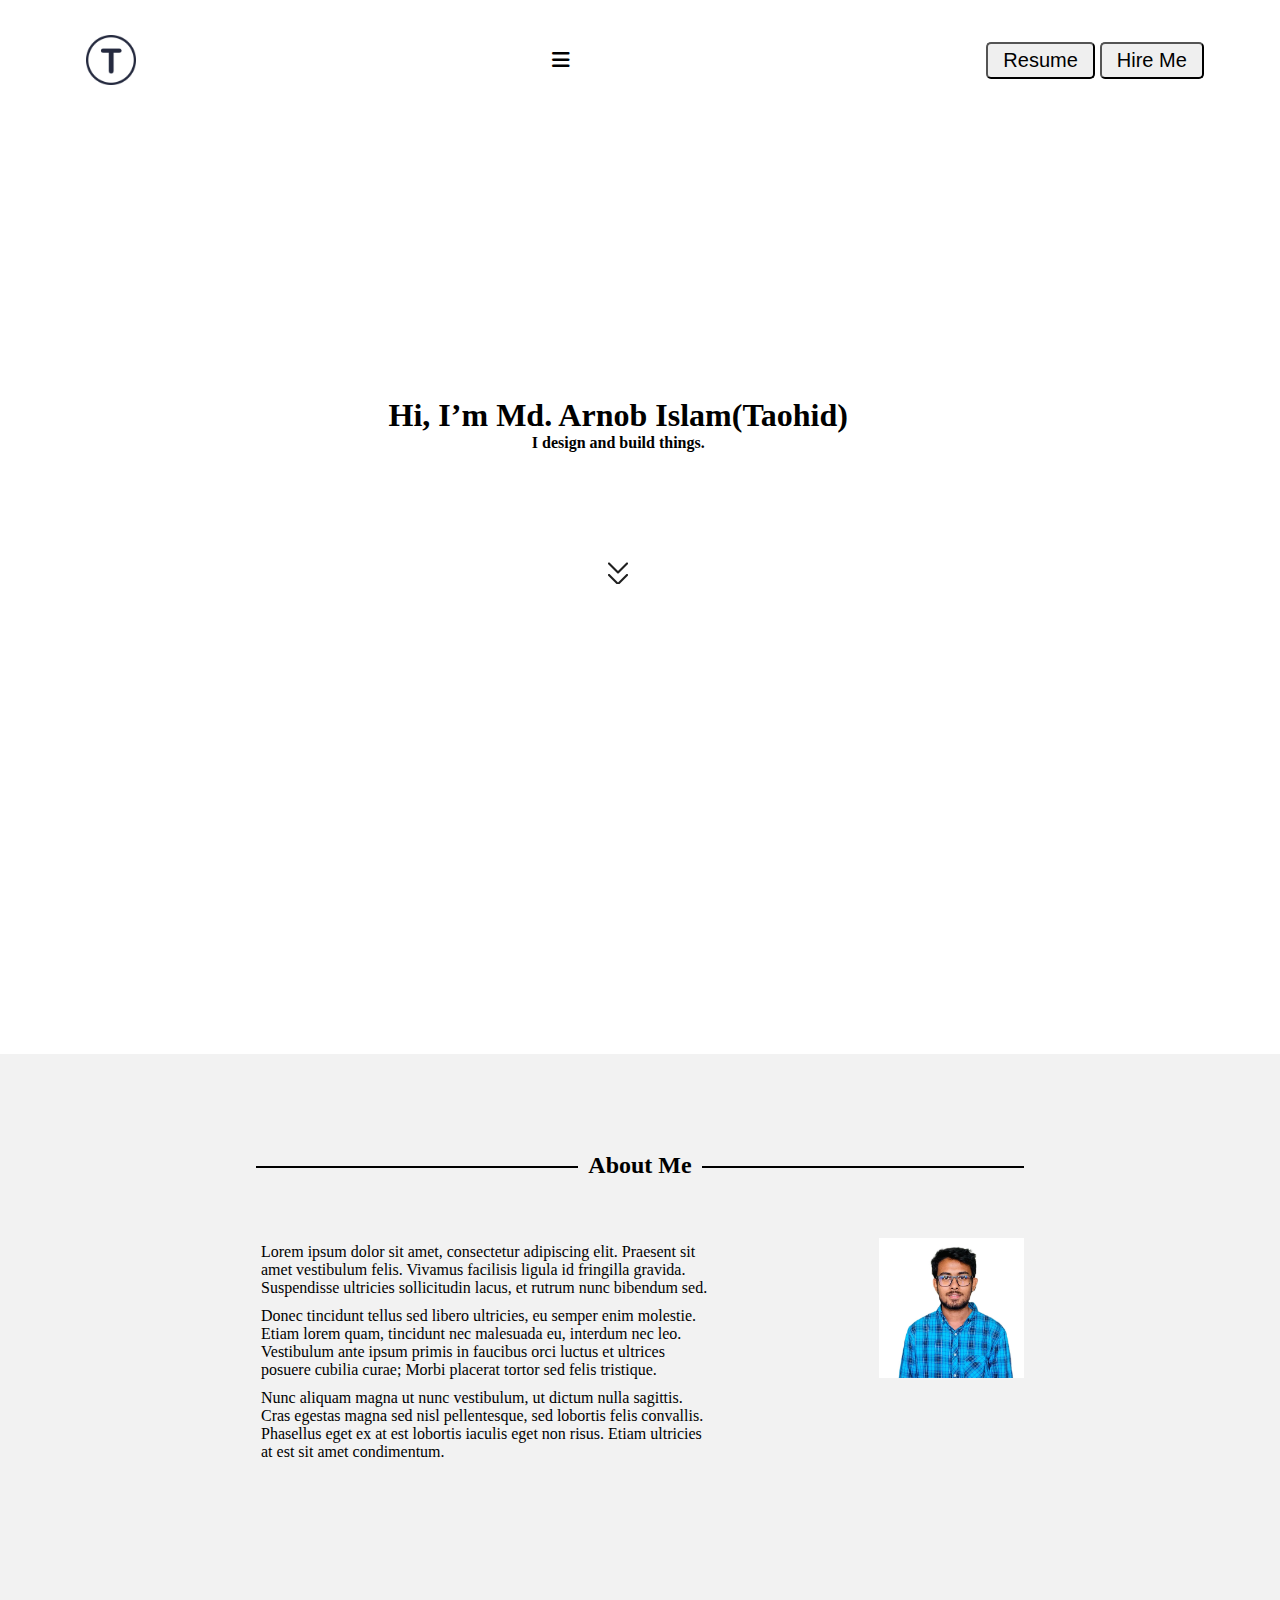
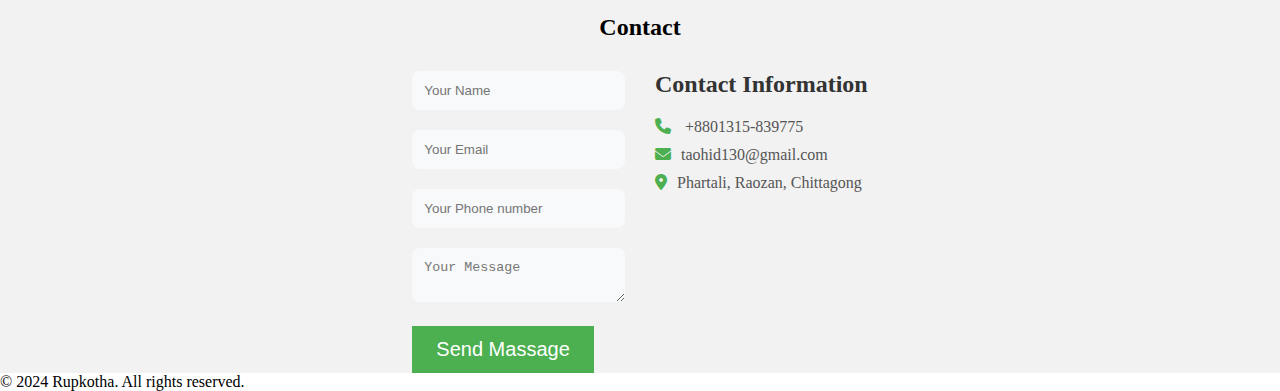
<file: index.html>
<!DOCTYPE html>
<html lang="en">

<head>
    <meta charset="UTF-8">
    <meta name="viewport" content="width=device-width, initial-scale=1.0">
    <link rel="stylesheet" href="https://cdnjs.cloudflare.com/ajax/libs/font-awesome/6.5.1/css/all.min.css">
    <title>Rupkotha</title>
    <!-- <link rel="icon" href="./logo.ico" type="image/x-icon" /> -->
    <link rel="icon" href="./t-solid (2).svg" type="image/x-icon" />
    <link rel="stylesheet" href="style.css">
    <script type="text/javascript" src="sript.js"></script>
    
</head>

<body>
  <div class="homepage">
    <header>
        <img src="./taohid.png" width="50px" height="50px" style="margin-left: 0px;" alt="">
        <div class="menu-icon" onclick="toggleMenu()">
            <i class="fas fa-bars"></i>
        </div>
        <nav class="menu">
            <ul class="nav_links">
                <li ><a href="#" class="nav_link" data-section="aboutme">About</a></li>
                <li><a title="Not working yet" href="#" class="nav_link" data-section="experience">Experience</a></li>
                <li><a title="Not working yet" href="#" class="nav_link" data-section="project">Project</a></li>
                <li><a href="#" class="nav_link" data-section="contact">Contact</a></li>
            </ul>

        </nav>
        <a class="bt" href="#a">
            <button>Resume</button>
            <button>Hire Me</button>
        </a>

    </header>

    <div class="firstpage">

        <div class="hero">
            <h1>Hi, I’m Md. Arnob Islam(Taohid)</h1>
            <h4> I design and build things.</h4>
        </div>

        <div class="heroarro">

            <a href="#aboutme"> <img src="./hero-arrow.png" alt=""></a>

        </div>

    </div>

  </div>
   

    <div class="about" id="aboutme">
        <div class="a">

            <h2 class="horizontal"><span>About Me</span></h2>

        </div>

        <div class="container">

            <div class="text">
                <p>Lorem ipsum dolor sit amet, consectetur adipiscing elit.
                    Praesent sit amet vestibulum felis.
                    Vivamus facilisis ligula id fringilla gravida.
                    Suspendisse ultricies sollicitudin lacus,
                    et rutrum nunc bibendum sed.
                </p>
                <p>
                    Donec tincidunt tellus sed libero ultricies, eu semper enim molestie.
                    Etiam lorem quam, tincidunt nec malesuada eu, interdum nec leo.
                    Vestibulum ante ipsum primis in faucibus orci luctus et ultrices posuere cubilia curae;
                    Morbi placerat tortor sed felis tristique.

                </p>
                <p>
                    Nunc aliquam magna ut nunc vestibulum, ut dictum nulla sagittis. Cras egestas magna sed nisl
                    pellentesque, sed lobortis felis convallis.
                    Phasellus eget ex at est lobortis iaculis eget non risus. Etiam ultricies at est sit amet
                    condimentum.
                </p>
            </div>

            <div class="photo">
                <img src="./image2 new.jpg" height="150" width="">
            </div>


        </div>

    </div>


    <section class="contact" id="contact">
        
        <div class="container">
            <div class="header">
                <h2 class="horizontal"><span>Contact</span></h2>
            </div>
            <div class="spacer"></div>
           
            <div class="contact-wrapper">
                <div class="contact-form">
                    <!-- <h3 style="margin-bottom: 5px; font-size: 25px;">Send Message </h3> -->
                    <form>
                        <div class="form-group">
                            <input type="text" name="name" placeholder="Your Name">
                        </div>
                        <div class="form-group">
                            <input type="email" name="email" placeholder="Your Email">
                        </div>
                        <div class="form-group">
                            <input type="number" name="number" placeholder="Your Phone number">
                        </div>
                        <div class="form-group">
                            <textarea name="message" placeholder="Your Message"></textarea>
                        </div>
                        <button>Send Massage</button>

                    </form>
                </div>
                <div class="contact-info">
                    <h3>Contact Information</h3>
                    <p> <i class="fas fa-phone"></i> +8801315-839775</p>
                    <p><i class="fas fa-envelope"></i>taohid130@gmail.com</p>
                    <p><i class="fas fa-map-marker-alt"></i>Phartali, Raozan, Chittagong</p>


                </div>

            </div>
        </div>
    </section>




    <button  id="scrollToTopBtn" onclick="scrollToTop()" title="Go to top">Top</button>

    <footer>
        <div className="footer-content">
            <p>&copy; 2024 Rupkotha. All rights reserved.</p>
        </div>
    </footer>

    

</body>

</html>
</file>
<file: style.css>
*{
    margin: 0px;
    padding: 0px;
    box-sizing: border-box;
    
}

.homepage{
    margin-left: 10px;
}

.menu {
    display: none; 
}
.menu-icon {
    font-size: 20px; 
    
}

.menu.open {
    display: block;
}
li, a, button{
    font-size: 20px;
    text-decoration: none;
    color: black;
}
label{
    font-size: 30px;
    font-weight: 100;
}
header{
    display: flex;
   
    justify-content: space-between;
    align-items: center;
    padding: 35px 6%;
    z-index: 1000;
    
 
}
.nav_links li{
    display: inline-block;
    padding: 0px 20px ;
}
.bt button{
    padding: 5px 15px;
    display: inline;
    justify-content: space-between;
    border-radius: 5px;
}

.firstpage {
    width: 100%; 
    height: 934px ;
    padding: 10% 5%; 
    box-sizing: border-box;
    padding-left: 10px;
    
}


.heroarro img {
    max-width: 100%;
    height: auto; 
}



li a:hover, a:active{
    background-color: #F2F2F2;
    size: 20px;
}

.hero{
    display: flex;
    flex-direction: column;
    justify-content: center;
    align-items: center;
    padding-top: 150px;
   

}
.heroarro{
    padding-top: 100px;
    display: flex;
    justify-content: center;
}

.about{
    z-index: 5;
    display: flex;
    flex-direction: column;
    justify-content: center;
    align-items: center;
    padding-top: 100px;
    background-color: #F2F2F2;
    width: 100%;
    
}

.about div{
    
    float: left;
    width: 60%;
    overflow: hidden;

}
.maintext
{
    padding-top: 150px;
    display: flex;
    align-content: center;
    justify-content: center;

}
.horizontal{
        width: 100%; 
        text-align: center; 
        border-bottom: 2px solid #000; 
        line-height: 0.1em;
        margin: 10px 0 20px;
}
h2 span { 
    background:#F2F2F2;
    padding:0 10px; 
}
.hero{

    justify-content: center;
    align-items: center;
}
.container{
    display: flex;
    padding-top: 50px;
    justify-content: space-between;
    overflow: hidden;
    
}

.text p{
       padding: 5px;
       size: 30px;
}
.container .photo{
    
   display: flex;
   height: 140px;
   width: auto;
    
}

.contact {
    padding-top: 100px;
    background-color: #F2F2F2;
    width: 100%;
}

.contact .container {
    max-width: 800px;
    margin: 0 auto;
    display: flex;
    flex-direction: column;
    align-items: center;
}

.contact .header {
    margin-bottom: 0px;
}

.spacer {
    height: 20px;
}

.contact-content {
    width: 100%;
    max-width: 600px; 
}

.contact-wrapper {
    display: grid;
    grid-template-columns: repeat(2, 1fr);
    grid-gap: 30px;
}

.contact-form{
   
    text-align: left;
}
.contact-form h2{
   
    font-size: 24px;
    margin-bottom: 20px;
}
.form-group{
    margin-bottom: 20px;
}
input, textarea{
    width: 100%;
    padding: 12px;
    border-radius: 8px;
    border: none;
    background-color: #f8f9fa;
}
input:focus,
textarea:focus{
    outline: none;
    box-shadow: 0 0 8px #bbb;
}
.contact-form button{
    display: inline-block;
    padding: 12px 24px;
    background-color: #4caf50;
    color: #fff;
    border: none;
    cursor: pointer;
    transition: 0.3s ease;
}
button :hover{
    background-color: #45a049;
}
.contact-info{
    text-align: left;
}
.contact-info h3{
    font-size: 24px;
    margin-bottom: 20px;
    color:#333;
}
.contact-info p{
    margin-bottom: 10px;
    color: #555;
}
.contact-info i{
    color: #4caf50;
    margin-right: 10px;
}

#scrollToTopBtn {
    display: none; 
    position: fixed; 
    justify-content: center;
    bottom: 10px; 
    right: 20px;
    z-index: 10000; 
    background-color: #4caf50; 
    color: white; 
    border: none;
    border-radius: 17%;
    cursor: pointer; 
    padding: 10px;
  }
  
  #scrollToTopBtn:hover {
    background-color: white; 
    color: #000;
  }
</file>
